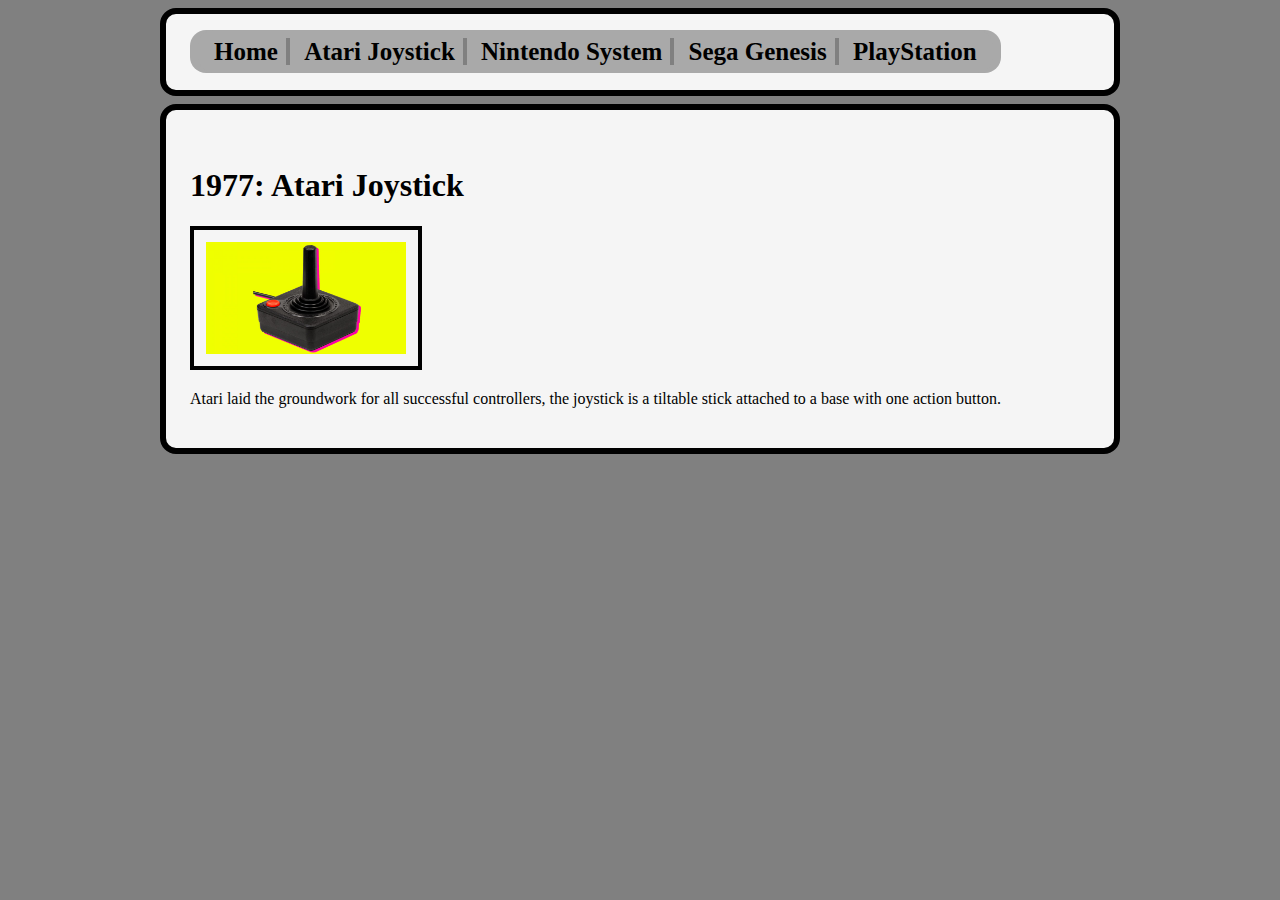
<file: atari.html>
<!DOCTYPE html>
<html lang="en" dir="ltr">
  <head>
    <meta charset="utf-8">
    <link href="styles.css" rel="stylesheet">
    <title></title>
  </head>
  <body>
    <header>
        <nav class="top">
            <ul class="top">
                <li class="top_li"><a href="index.html">Home</a></li>
                <li class="top_li"><a href="atari.html">Atari Joystick</a></li>
                <li class="top_li"><a href="nintendo.html">Nintendo System</a></li>
                <li class="top_li"><a href="sega.html">Sega Genesis</a></li>
                <li class="top_li"><a href="playstation.html">PlayStation</a></li>
            </ul>
        </nav>
    </header>
    <article class="">
        <h1>1977: Atari Joystick</h1>
      <img src="atari.jpg" alt="atari controller">
      <p>Atari laid the groundwork for all successful controllers, the joystick is a tiltable stick attached to a base with one action button.</p>
</header>
    </article>
  </body>
</html>
</file>
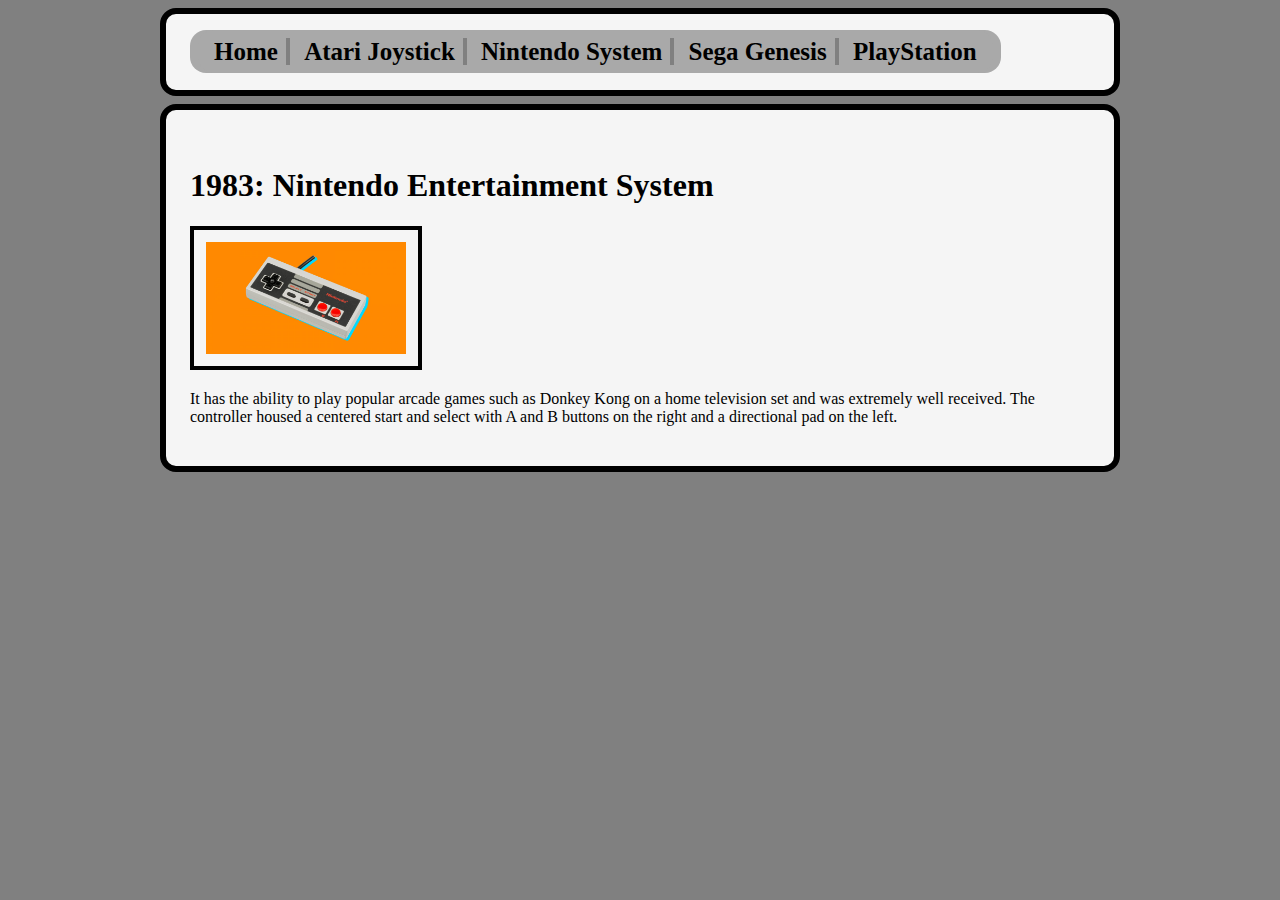
<file: nintendo.html>
<!DOCTYPE html>
<html lang="en" dir="ltr">
  <head>
    <meta charset="utf-8">
    <link href="styles.css" rel="stylesheet">
    <title></title>
  </head>
  <body>
    <header>
        <nav class="top">
            <ul class="top">
                <li class="top_li"><a href="index.html">Home</a></li>
                <li class="top_li"><a href="atari.html">Atari Joystick</a></li>
                <li class="top_li"><a href="nintendo.html">Nintendo System</a></li>
                <li class="top_li"><a href="sega.html">Sega Genesis</a></li>
                <li class="top_li"><a href="playstation.html">PlayStation</a></li>
            </ul>
        </nav>
    </header>
    <article class="">
      <h1>1983: Nintendo Entertainment System</h1>
          <img src="Nintendo.jpg" alt="nintendo controller">
          <p>It has the ability to play popular arcade games such as Donkey Kong on a home television set and was extremely well received. The controller housed a centered start and select with A and B buttons on the right and a directional pad on the left.</p>
    </article>
  </body>
</html>
</file>
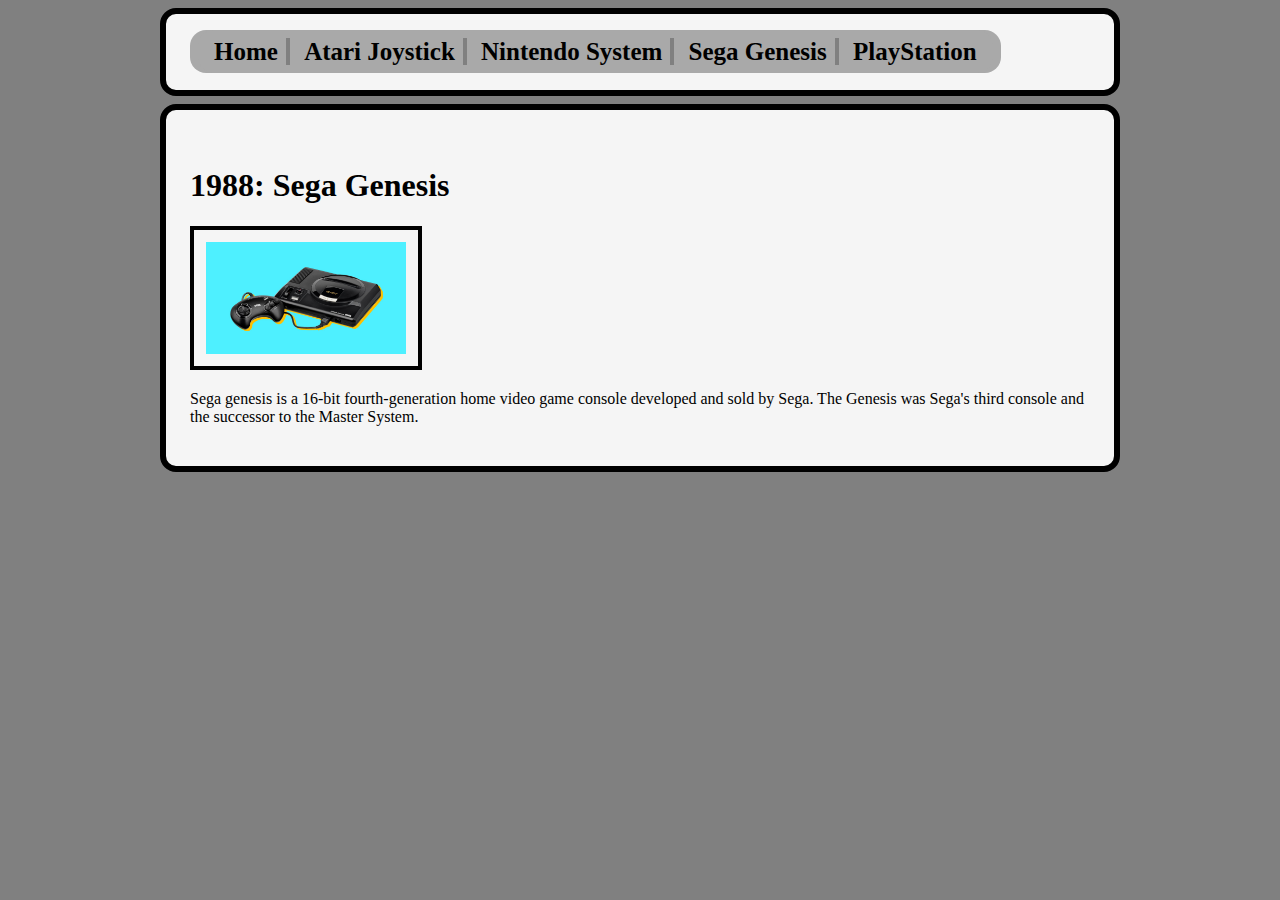
<file: sega.html>
<!DOCTYPE html>
<html lang="en" dir="ltr">
  <head>
    <meta charset="utf-8">
    <link href="styles.css" rel="stylesheet">
    <title></title>
  </head>
  <body>
    <header>
        <nav class="top">
            <ul class="top">
                <li class="top_li"><a href="index.html">Home</a></li>
                <li class="top_li"><a href="atari.html">Atari Joystick</a></li>
                <li class="top_li"><a href="nintendo.html">Nintendo System</a></li>
                <li class="top_li"><a href="sega.html">Sega Genesis</a></li>
                <li class="top_li"><a href="playstation.html">PlayStation</a></li>
            </ul>
        </nav>
    </header>
    <article class="">
        <h1>1988: Sega Genesis</h1>
          <img src="sega.jpg" alt="sega controller">
          <p> Sega genesis is a 16-bit fourth-generation home video game console developed and sold by Sega. The Genesis was Sega's third console and the successor to the Master System.</p>
    </article>
  </body>
</html>
</file>
<file: styles.css>
body{
    background-color: gray;
}

header{
    background-color: whitesmoke;
    border: 6px solid black;
    border-radius: 16px;
    font-family: inherit;
    margin: auto;
    margin-top: 8px;
    padding: 24px;
    width:900px;
}

h1, h2, h3, h4, h5, h6{
    color: black;
    font-family: inherit;
    padding-top: 12px;
}

.top {
    list-style-type: none;
    border: 4px solid grey;
    border-radius: 16px;
    font-family: inherit;
    font-weight: bold;
    background-color: darkgrey;
}

.top, .top_li{
    display: inline;
    border-right: 4px solid grey;
    padding-right: 8px;
    padding-left: 8px;
}

.top, .top_li:last-child {
    border: none;
    padding: 8px;
}

.top, .top_li a {
    text-decoration: none;
    color: black;
    font-size: 25px;
}

.top a:hover {
  background-color: lightgray;
}

.form{
  margin-top: 14px;
}

img {
    border: 4px solid black;
    padding: 12px;
    width: 200px;
}

.size1 {
    background-color: whitesmoke;
    border: 6px solid black;
    border-radius: 16px;
    font-family: inherit;
    margin: auto;
    margin-top: 8px;
    padding: 24px;
    width:900px;
    height:400px;
}

.size2 {
    background-color: whitesmoke;
    border: 6px solid black;
    border-radius: 16px;
    font-family: inherit;
    margin: auto;
    margin-top: 8px;
    padding: 24px;
    width:900px;
    height:500px;
}

article {
    background-color: whitesmoke;
    border: 6px solid black;
    border-radius: 16px;
    font-family: inherit;
    margin: auto;
    margin-top: 8px;
    padding: 24px;
    width:900px;
}
</file>
